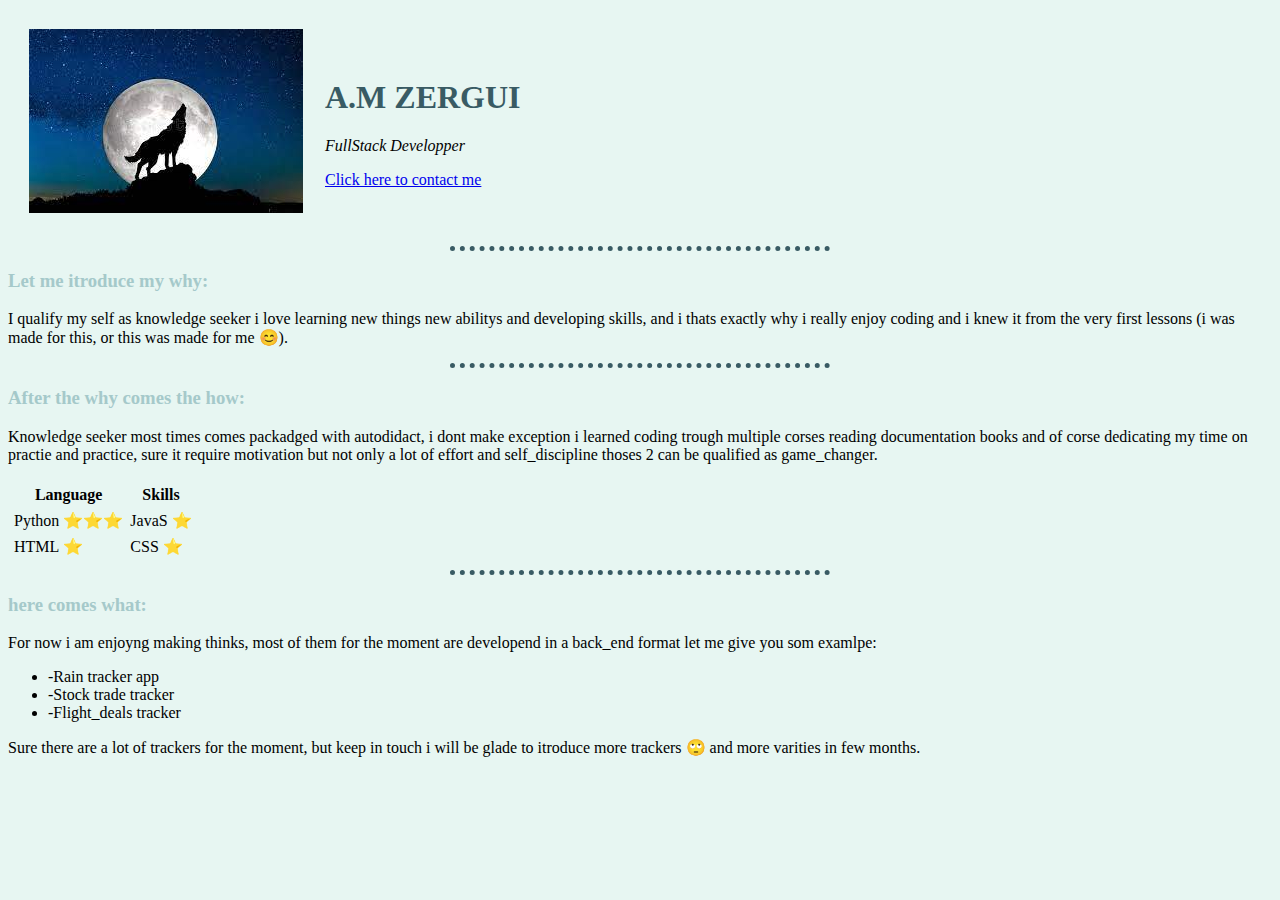
<file: index.html>
<!DOCTYPE html>
<html lang="en" dir="ltr">

<head>
  <meta charset="utf-8">
  <title>✶ Mehdi's Personal Site</title>
  <link rel="stylesheet" href="styles.css">
</head>

<body>
  <!-- title section -->
  <table cellspacing="20">
    <tr>
      <td>
        <img src="wolf.jpg" alt="wolf.jpg">
      </td>
      <td>
        <h1>A.M ZERGUI</h1>
        <p><em>FullStack Developper</em></p>
        <a href="C:\Users\hp\Atom_projects\FirstWebsite\contactme.html" target="_blank">Click here to contact me</a>
      </td>
    </tr>
  </table>
  <hr>
  <!-- first section -->
  <h3>Let me itroduce my why:</h3>
    <p>I qualify my self as knowledge seeker i love learning new things new abilitys and developing skills, and i thats exactly why i really enjoy coding and i knew it from the very first lessons (i was made for this, or this was made for me 😊).</p>
    <hr>
    <!-- seconde section -->
    <h3>After the why comes the how:</h3>
    <p>Knowledge seeker most times comes packadged with autodidact, i dont make exception i learned coding trough multiple corses reading documentation books and of corse dedicating my time on practie and practice, sure it require motivation but not
      only a lot of effort and self_discipline thoses 2 can be qualified as game_changer.</p>
    <table cellspacing="5">
      <tr>
        <th>
          Language
        </th>
        <th>
          Skills
        </th>
      </tr>
      <tr>
        <td>
          Python ⭐⭐⭐
        </td>
        <td>
          JavaS  ⭐
        </td>
      </tr>
      <tr>
        <td>
          HTML ⭐
        </td>
        <td>
          CSS ⭐
        </td>
      </tr>
    </table>
    <hr>
    <!--final section-->
    <h3>here comes what:</h3>
    <p>For now i am enjoyng making thinks, most of them for the moment are developend in a back_end format let me give you som examlpe:
    <ul>
      <li>-Rain tracker app</li>
      <li>-Stock trade tracker</li>
      <li>-Flight_deals tracker</il>
    </ul>
    Sure there are a lot of trackers for the moment, but keep in touch i will be glade to itroduce more trackers 🙄 and more varities in few months.
    </p>
</body>

</html>
</file>
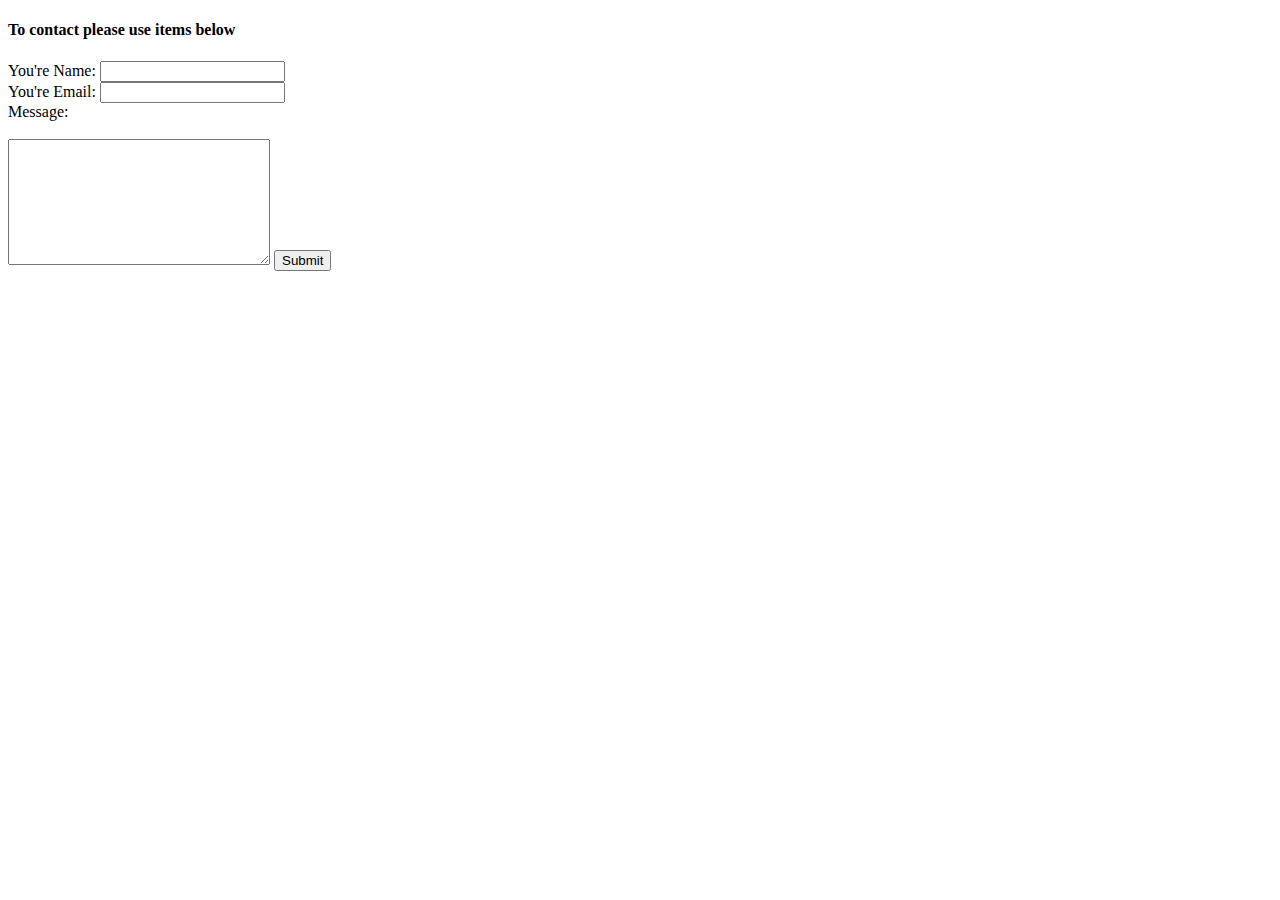
<file: contactme.html>
<!DOCTYPE html>
<html lang="en" dir="ltr">

<head>
  <meta charset="utf-8">
  <title>Contact me</title>
</head>

<body>
  <h4>To contact please use items below</h4>

  <form class="" action="mailto:mehdi.zergui0@gmail.com" method="post">
    <label>You're Name:</label>
    <input type="text" name="" value=""><br />
    <label>You're Email:</label>
    <input type="text" name="" value=""><br />
    <label>Message:</label><br><br />
    <textarea name="name" rows="8" cols="30"></textarea>
    <input type="submit" name="">
  </form>
</body>

</html>
</file>
<file: styles.css>
body {
  background-color: #E7F6F2;
}
hr {
  border-style: none;
  border-top: 5px dotted #395B64;
  width: 30%
}

h1{
  color: #395B64;
}

h3 {
  color: #A5C9CA;
}
</file>
